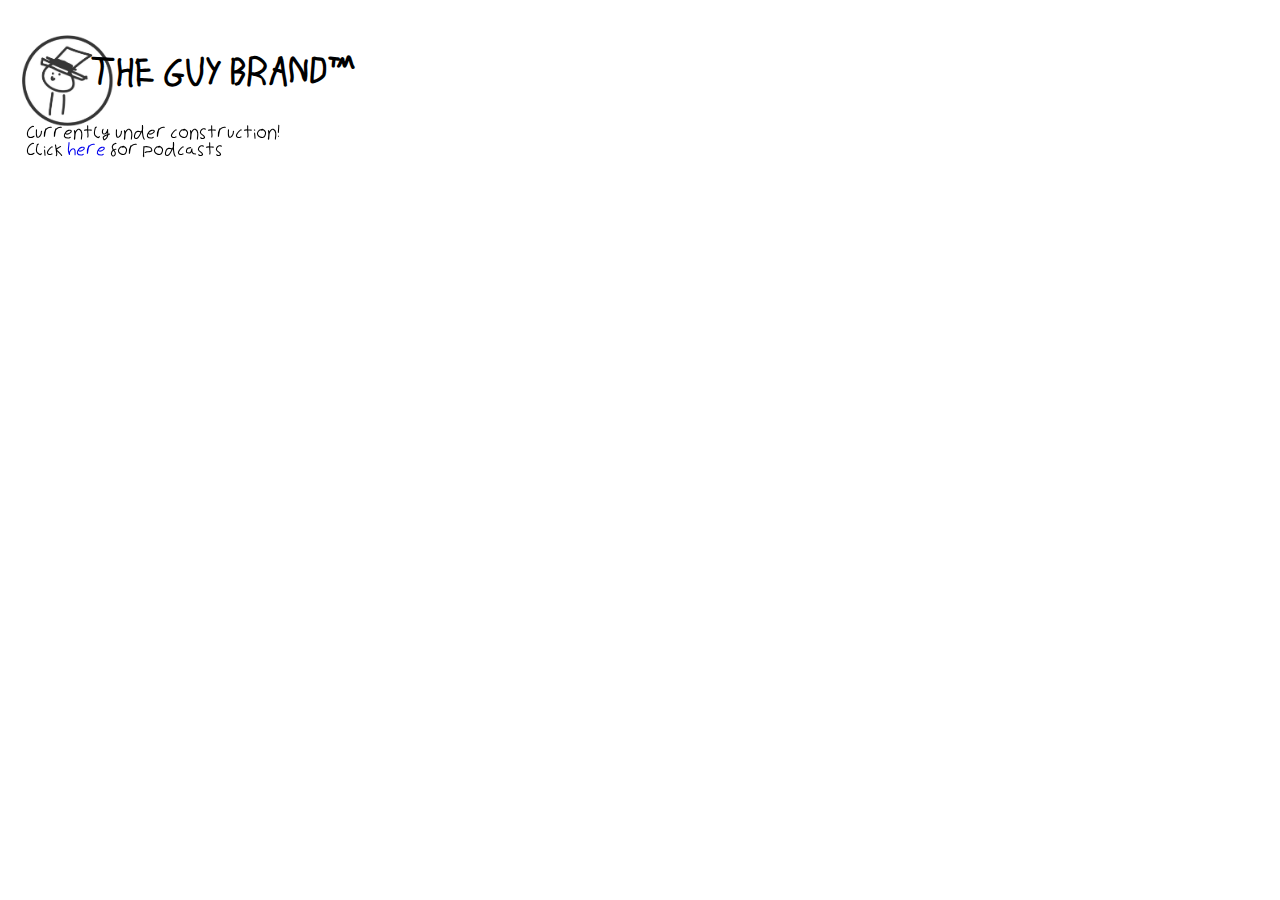
<file: index.html>
<!DOCTYPE html>
<html>
    <!-- Below is content for Discord Embeds! -->
    <meta content="The Guy Brand (Trademark Pending)" property="og:title" />
    <meta content="The OFFICIAL site by The Guy Brand that isn't made using Wix" property="og:description" />
    <meta content="https://theguybrand.xyz" property="og:url" />
    <meta content="https://media.discordapp.net/attachments/789850729124462592/1046207447745957939/download_1.png" property="og:image" />
    <meta content="#ffb0fa" data-react-helmet="true" name="theme-color" />
    <meta name="twitter:card" content="summary_large_image">
    
    <head>
        <meta charset="UTF-8">
        <title>It's the Big G 💸💸🤑</title>
        <link rel="stylesheet" href="css/index.css">
    </head>   
    <body>
        <h1>
            <div class="return">
                <a href="index.html">
                    <img src="images/logo.PNG">
                </a>
            </div>
            <div class="head">
                THE GUY BRAND™
            </div>
        </h1>
        <p>
            Currently under construction! <br> Click <a href="podcasts.html">here</a> for podcasts
        </p>
    </body>
</html>
</file>
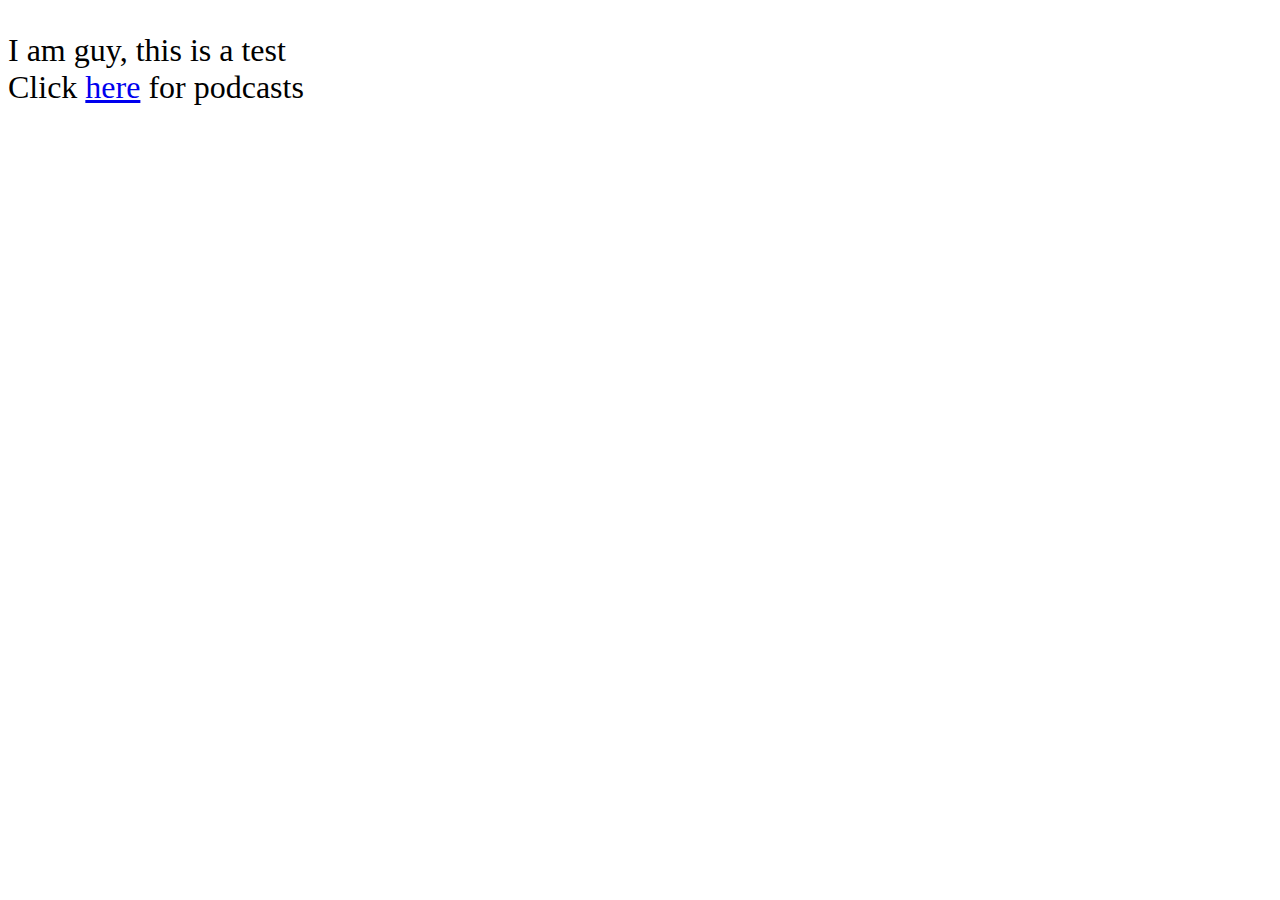
<file: theguybrand/index.html>
<!DOCTYPE html>
<html>
    <!-- Below is content for Discord Embeds! -->
    <meta content="The Guy Brand (Trademark Pending)" property="og:title" />
    <meta content="The OFFICIAL site by The Guy Brand that isn't made using Wix" property="og:description" />
    <meta content="https://theguybrand.xyz" property="og:url" />
    <meta content="https://media.discordapp.net/attachments/789850729124462592/1046207447745957939/download_1.png" property="og:image" />
    <meta content="#ffb0fa" data-react-helmet="true" name="theme-color" />
    <meta name="twitter:card" content="summary_large_image">
    
    <head>
        <meta charset="UTF-8">
        <title>It's the Big G 💸💸🤑</title>
        <link rel="stylesheet" href="style.css">
    </head>   
    <body>
        <p>
            I am guy, this is a test <br> Click <a href="../podcast/podcasts.html">here</a> for podcasts
        </p>
    </body>
</html>
</file>
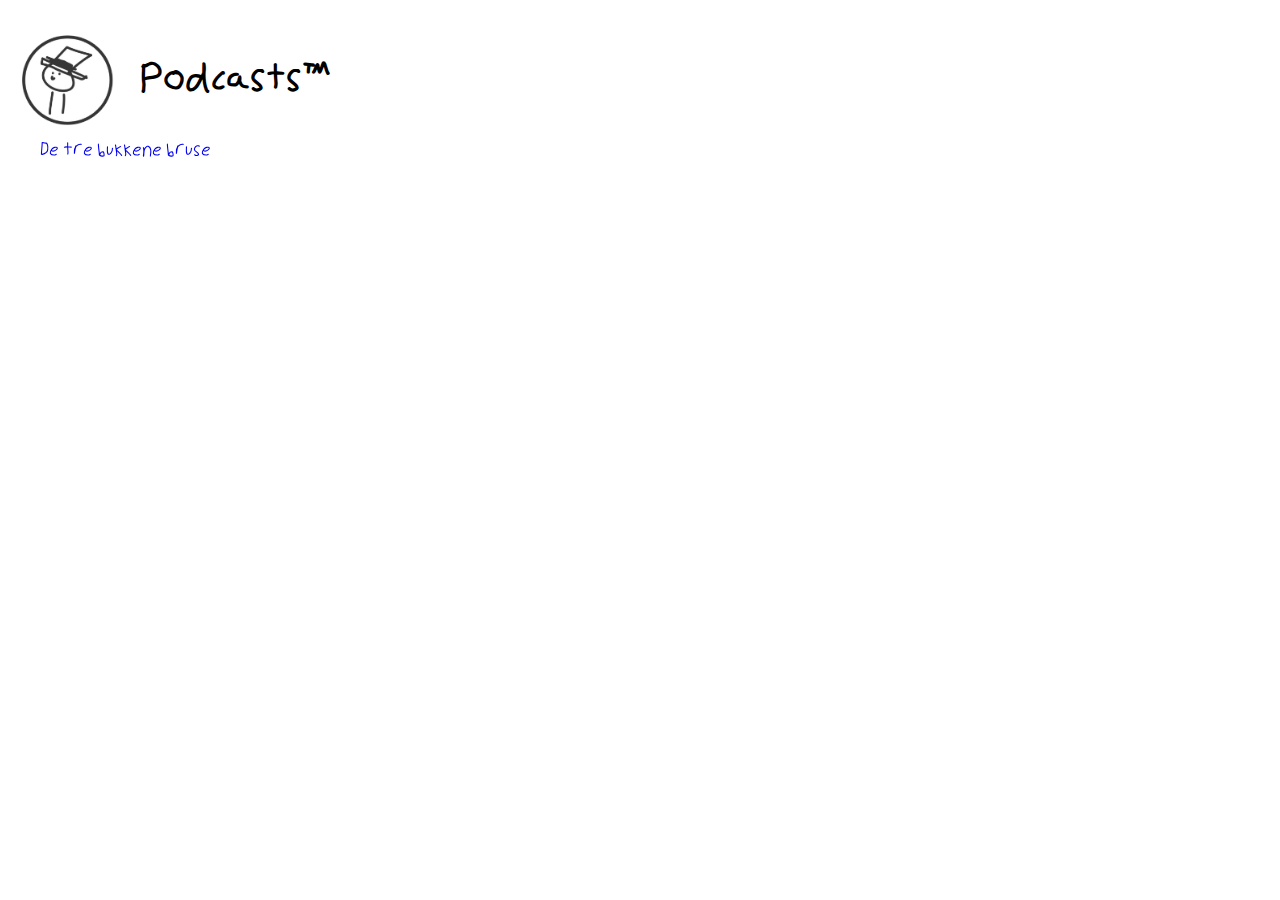
<file: podcasts.html>
<!DOCTYPE html>
<html>
    <!-- Below is content for Discord Embeds! -->
    <meta content="The Guy Brand (Trademark Pending)" property="og:title" />
    <meta content="The OFFICIAL site by The Guy Brand that isn't made using Wix" property="og:description" />
    <meta content="https://theguybrand.xyz" property="og:url" />
    <meta content="https://media.discordapp.net/attachments/789850729124462592/1046207447745957939/download_1.png" property="og:image" />
    <meta content="#ffb0fa" data-react-helmet="true" name="theme-color" />
    <meta name="twitter:card" content="summary_large_image">
    
    <head>
        <meta charset="UTF-8">
        <title>Podcasts</title>
        <link rel="stylesheet" href="css/podcasts.css">
    </head>   
    <body>
        <h1>
            <div class="return">
                <a href="index.html">
                    <img src="images/logo.PNG">
                </a>
            </div>
            <div class="head">
                Podcasts™
            </div>
        </h1>
        <p>
            <a href="https://open.spotify.com/show/0uKY1gNCFd2PcOgAILXBdD">De tre bukkene bruse</a>
        </p>
    </body>
</html>
</file>
<file: css/index.css>
@font-face {font-family: GuyFont; src: url(../fonts/Guyfont-Regular.otf);}

body {font-family: GuyFont;}

a {text-decoration: none;}

.return img {
    height: 100px;
    width: 100px;
    position: absolute;
    margin-top: 10px;
    margin-left: 10px;
}

.head {
    position: absolute;
    top: 6%;
    left: 7%;
}

p {
    position: fixed;
    top: 12%;
    left: 2%;
}
</file>
<file: theguybrand/style.css>
p {
    font-size: xx-large;
}
</file>
<file: css/podcasts.css>
@font-face {font-family: GuyFont; src: url(../fonts/Guyfont-Regular.otf);}

body {font-family: GuyFont;}

a {text-decoration: none;}

.return img {
    max-height: 100px;
    max-width: 100px;
    position: absolute;
    margin-top: 10px;
    margin-left: 10px;
}

.head {
    position: absolute;
    top: 60px;
    left: 140px;
}

p {
    position: fixed;
    top: 125px;
    left: 40px;
}
</file>
